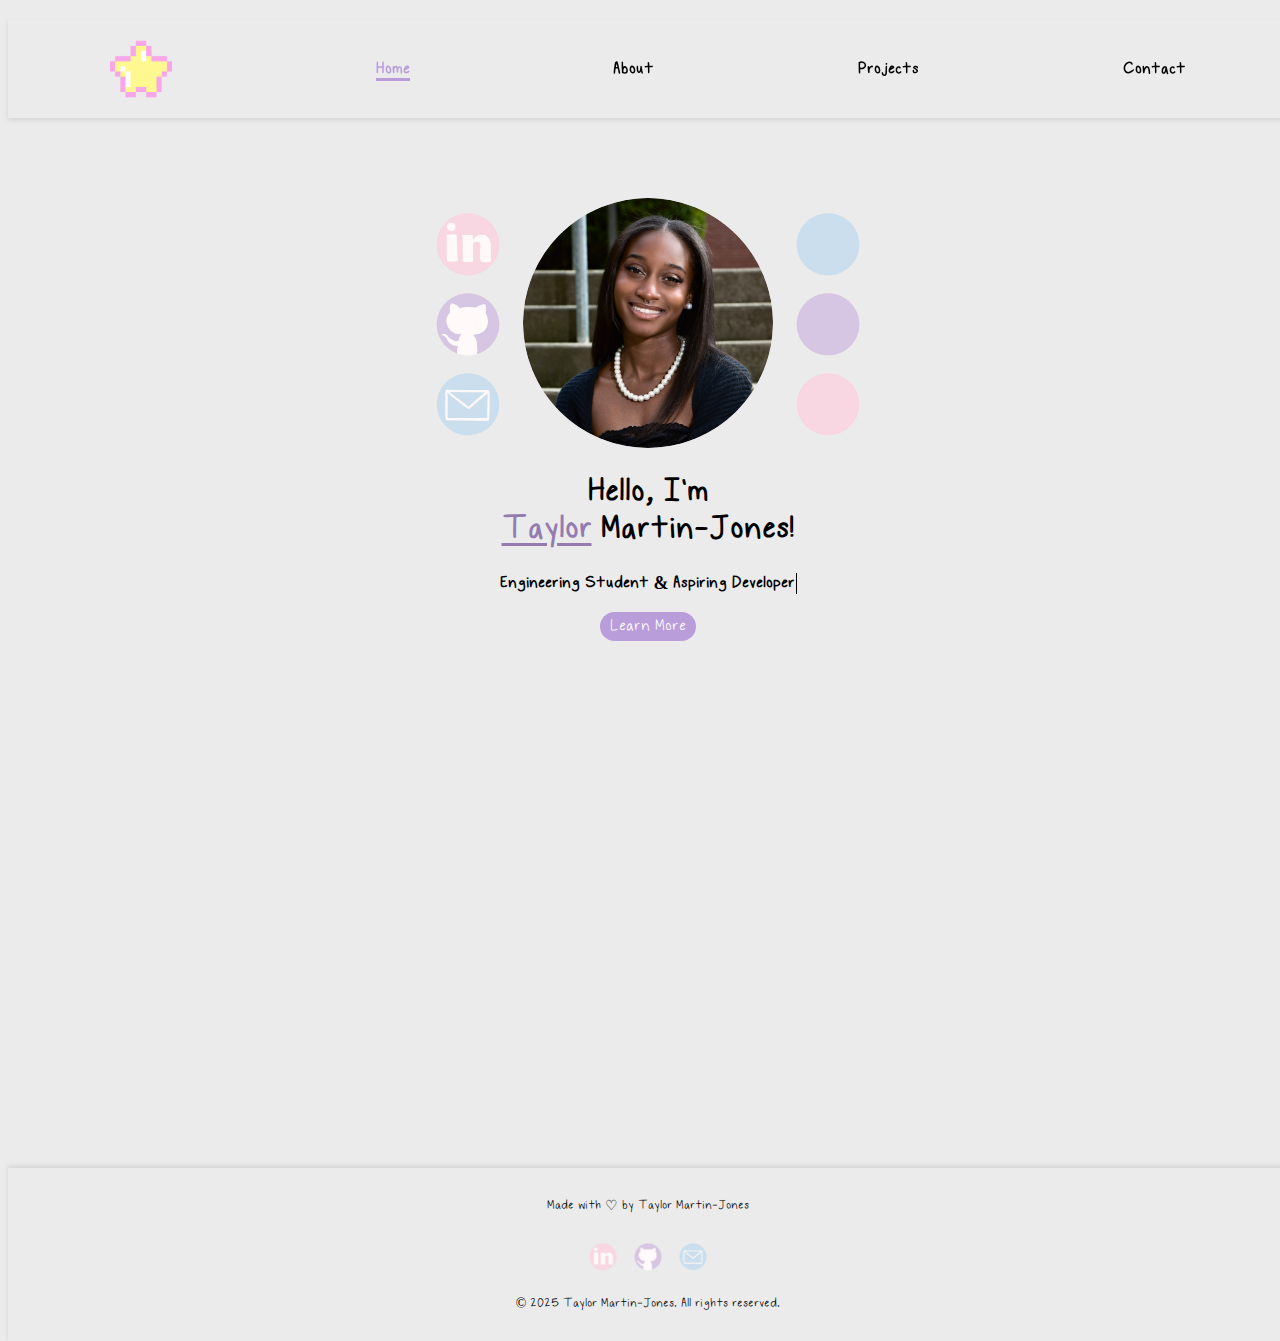
<file: index.html>
<!DOCTYPE html>
<html>
<head>
    <meta charset="UTF-8"> 
    <meta name="viewport" content="width=device-width, initial-scale=1.0">
    <title>Taylor Martin-Jones</title>
    <link rel="stylesheet" href="style.css"/>
</head>

<body>  
    <header>
        <!-- Nav help from *yt link* -->
        <nav>
            <ul>
                <img src="Images\vecteezy_little-star-sparkle_51718991.png" class="logo">
                <li><a href="index.html" class="active"> Home</a></li>
                <li><a href="about.html">About</a></li>
                <li><a href="projects.html">Projects</a></li>
                <li><a href="contact.html">Contact</a></li>
            </ul>
        </nav>
    </header>

    <main>
        <!--HERO-->      
        <section class="home" id="hero">
            <div class = "home-container">

                <!--Icon Structure with the help of *yt link*-->
                <div class="social-icons">
                    <a href="https://linkedin.com/in/taylor-martin-jones" target="_blank">
                        <img src="Images/linkedinLogo.png" alt="Linkedin Logo">
                    </a>
                    <a href="https://github.com/taylormartin-jones" target="_blank">
                        <img src="Images/githubLogo.png" href="github" alt="GitHub Logo">
                    </a>
                    <a href="mailto:tamarti8@ncsu.edu">
                        <img src="Images/mailLogo.png" href="gmail" alt="Mail Logo">
                    </a>
                </div>

                <div class="home-img">
                    <img src="Images/pfp.JPG" alt="An image of me!">
                </div>

                <div class="social-icons">
                    <!-- Skills -->
                    <a href="https://www.vecteezy.com/free-png/decoration">
                        <img src="Images\IMG_0081-removebg-preview.png" alt="Linkedin Logo">
                    </a>
                    <!-- Projects -->
                    <a href="https://github.com/taylormartin-jones" target="_blank">
                        <img src="Images\IMG_0080-removebg-preview.png" href="github" alt="GitHub Logo">
                    </a>
                    <!-- Education -->
                    <a href="mailto:tamarti8@ncsu.edu">
                        <img src="Images\IMG_0079-removebg-preview.png" href="gmail" alt="Mail Logo">
                    </a>
                    
                </div>
            </div>
            
        <!-- Home content -->    
        <!-- Typing text from: https://www.youtube.com/shorts/fTOcWMD_5pk-->
        <div class="home-content">
            <h1>Hello, I'm <span style="color: #947cb1;"><br><u>Taylor</span></u> Martin-Jones!</h1>
            <h3 class="typing-text">Engineering Student & Aspiring Developer</h3>
        </div>
        <a href="about.html"><button type="button">Learn More</button></a>


        </section> 

        <!-- 

        SKILLS
        <section class="skills" id="skills">
            <h2>Skills</h2>
            <div class="skills-grid">
                Skill icons/Labels Here
            </div>
        </section>

        PROJECTS
        <section class="projects" id="projects">
            <h2>Projects</h2>
            <div class="projects-grid">
                Project Cards
            </div>
        </section>

        EDUCATION
        <section class="education" id="education">
            <h2>Education</h2>
            Education Cards
        </section>
        -->
        
    

    </main>

    <footer>
        <div class="footer-content">
            <p>Made with ♡ by Taylor Martin-Jones</p>
            <div class="social-icons">
                <a href="https://linkedin.com/in/taylor-martin-jones" target="_blank">
                    <img src="Images/linkedinLogo.png" alt="Linkedin Logo">
                </a>
                <a href="https://github.com/taylormartin-jones" target="_blank">
                    <img src="Images/githubLogo.png" alt="GitHub Logo">
                </a>
                <a href="mailto:tamarti8@ncsu.edu">
                    <img src="Images/mailLogo.png" alt="Mail Logo">
                </a>
            </div>
            <p>&copy; 2025 Taylor Martin-Jones. All rights reserved.</p>
        </div>
    </footer>
    
</body>
</html>
</file>
<file: style.css>
body {
    font-family: TaylorsHandwriting;
    width: 100%;
    height: 100vh;
    overflow-x: hidden;
    color: black;
    background-color: rgb(235, 235, 235);
}

html {
    font-size: 62.5%;
}

main {
    display: grid;
    grid-template-rows: auto auto auto auto;
    gap: 2rem;
    
}

.skills-grid, .project-grid {
    display: grid;
    grid-template-columns: repeat(auto-fit, minmax(150px, 1fr));
    gap: 1.5rem;
}

.home-container {
    display: flex;
    align-items: center;
    justify-content: center;
    gap: 20px;
}

.home-img {
    img {
        width: 250px;
        border-radius: 50%;
        /*min-width: 30%; 
        max-width: 20%; */
        display:inline-block;
        align-items: center;
        align-self: center;
        align-content: center;
        height: auto; 
    }
}

.social-icons {
    display: flex;
    gap: 10px;
    align-items: center;
    font-size: 0;
    flex-direction: column;
    
    /*position: static;
    bottom: 2rem;
    left: 2rem;
    align-items: flex-start;
    font-size: 0;
    justify-content: flex-start; */
    img { 
        /*display: block;
        height: auto; */
        width: 7rem;
        transition: transform 0.3s ease, filter 0.3s ease; 
    }
    /*a {
        display: inline-block;
    }*/
    img:hover {
        transform: scale(1.15);
    } 
}
.home-content {
    position: relative;
    text-align: center;
    display: flex;
    flex-direction: column;
    align-items: center;
    justify-content: center;
    font-size: 1.8rem;
    

/*https://www.youtube.com/shorts/fTOcWMD_5pk*/
    .typing-text {
        display: inline-block;
        font-size: 1.8rem;
        overflow: hidden;

        margin-top: 0;

        white-space: nowrap;
        border-right: 1px solid;

        animation: typing 3s steps(25, end) forwards,
        blink 1s step-end infinite;
    }
}

@keyframes typing {
    from {
        width: 0;
    }
    to {
        width: 32ch;
    }
}

@keyframes blink {
    50% {
        border-color: transparent;

    }
}


#hero {
    min-height: 100vh;
    background-position: center;
    background-size: cover;
    padding: 10rem 2rem 1rem;
    padding-top: 70px;
    flex-direction: column;
    align-items: center;
    text-align: center;
    overflow: hidden;
    color: #000;
}

#skills {
    background-position: center;
    background-size: cover;
    padding: 2rem 1rem;
    background-color: #a7c9e6;
    flex-direction: column;
    align-items: center;
    text-align: center;
    overflow: hidden;
    color: #000;
    position: relative;
}

nav ul{
    padding: 2rem;
    display:flex;
    align-items: center;
    text-align: center;
    justify-content: space-around;
    list-style: none;   
    img {
        width: 5%;
    }
}

nav a{
    font-size: 1.8rem;
    color: black;
    text-decoration-line: none;
    margin-left: 4rem;
    font-weight: 600;
    transition: 0.3s ease;
    border-bottom: 3px solid transparent;

}

nav a:hover,
nav a.active {
    color: #b99dda;
    border-bottom: 3px solid 
}

.logo {
    font-size: 3rem;
    cursor: pointer;
}

button {
    padding: 0.5rem 1rem;
    background-color: #b99dda;
    border: none;
    border-radius: 20px;
    font-family: TaylorsHandwriting;
    font-size: 1.8rem;
    color: white;
    cursor: pointer;
    transition: background-color 0.3s ease;
}
button:hover {
    /*transform: scale(1.02);
    background-color: #a98ec7; */
    background-color: transparent;
    color: #a98ec7;
    border: 2px solid #a98ec7;
    outline: none;
}

header {
    position: sticky;
    top: 0;
    bottom: 0;
    left: 0;
    margin-top: 20px;
    width: 100%;
    z-index: 1000;
    box-shadow: 0 2px 5px rgba(0,0,0,0.1);
    background-color: rgb(235, 235, 235);
    filter: drop-shadow(10px);
}

footer {
    background-color:  rgb(235, 235, 235);
    padding: 1.5rem 0;
    text-align: center;
    position: relative;
    bottom: 0;
    width: 100%;
    font-size: 1.4rem;
    font-family: TaylorsHandwriting;
    box-shadow: 0 -2px 5px rgba(0, 0, 0, 0.1);
}

.footer-content {
    display: flex;
    flex-direction: column;
    align-items: center;
    gap: 10px;
}

.footer-content .social-icons {
    display: flex;
    justify-content: center;
    flex-direction: row;
    gap: 15px;
    margin-top: 5px;
}

.footer-content .social-icons img {
    width: 30px;
    transition: transform 0.3s ease;
}

.footer-content .social-icons img:hover {
    transform: scale(1.1);
}

/* From the website *insert url* */
@font-face {
    font-family: 'TaylorsHandwriting';
    src: url('Fonts/Taylorshandwriting-Regular.eot'); /* IE9 Compat Modes */
    src: url('Fonts/Taylorshandwriting-Regular.eot?#iefix') format('embedded-opentype'), /* IE6-IE8 */
        url('Fonts/Taylorshandwriting-Regular.woff2') format('woff2'), /* Super Modern Browsers */
        url('Fonts/Taylorshandwriting-Regular.woff') format('woff'), /* Pretty Modern Browsers */
        url('Fonts/Taylorshandwriting-Regular.ttf')  format('truetype'), /* Safari, Android, iOS */
        url('Fonts/Taylorshandwriting-Regular.svg#svgFontName') format('svg'); /* Legacy iOS */
    font-weight: 400;
    font-style: normal;
}
</file>
